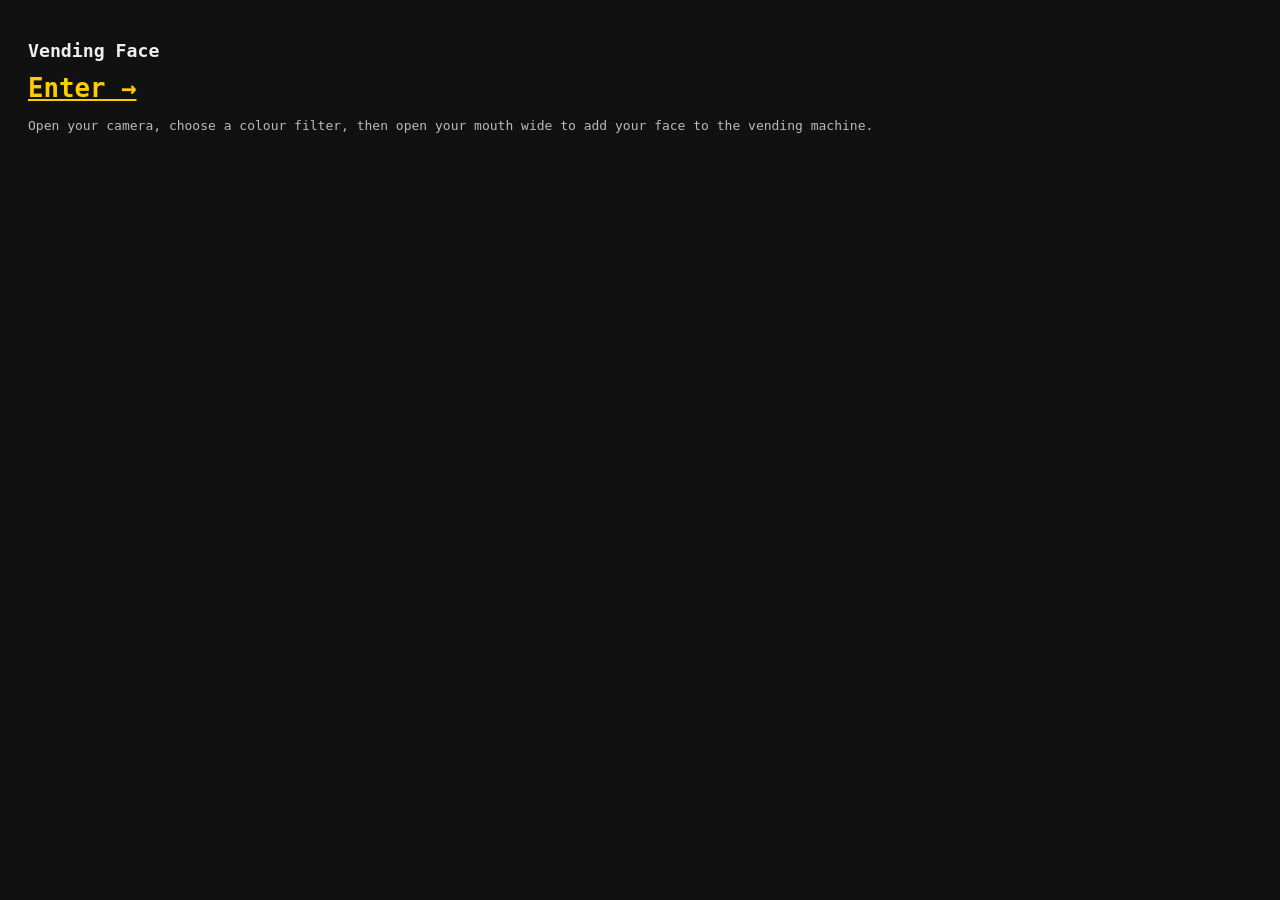
<file: FinalVending/qrcode/index.html>
<!DOCTYPE html>
<html lang="en">
  <head>
    <meta charset="UTF-8" />
    <meta name="viewport" content="width=device-width, initial-scale=1.0" />
    <title>Vending Face</title>
    <style>
      body { font-family: monospace; padding: 20px; background: #111; color: #eee; }
      h1 { font-size: 1.4em; }
      h2 { font-size: 1.1em; }
      a  { color: #ffcc00; font-size: 1.8em; }
      p  { font-size: 1em; line-height: 1.6; color: #bbb; }
    </style>
  </head>
  <body>
    <h1 id="id_title">Vending Face</h1>
    <h2>
      <a href="../index.html?" id="id_link" target="moVending">
        Enter &rarr;
      </a>
    </h2>
    <p>
      Open your camera, choose a colour filter, then open your mouth wide to add your face to the vending machine.
    </p>

    <script>
      let str = window.location.search;
      if (str) {
        str = '&' + str.substring(1);
      } else {
        str = '';
      }
      id_title.innerHTML += ' ' + str;
      id_link.href += str;
    </script>
  </body>
</html>
</file>
